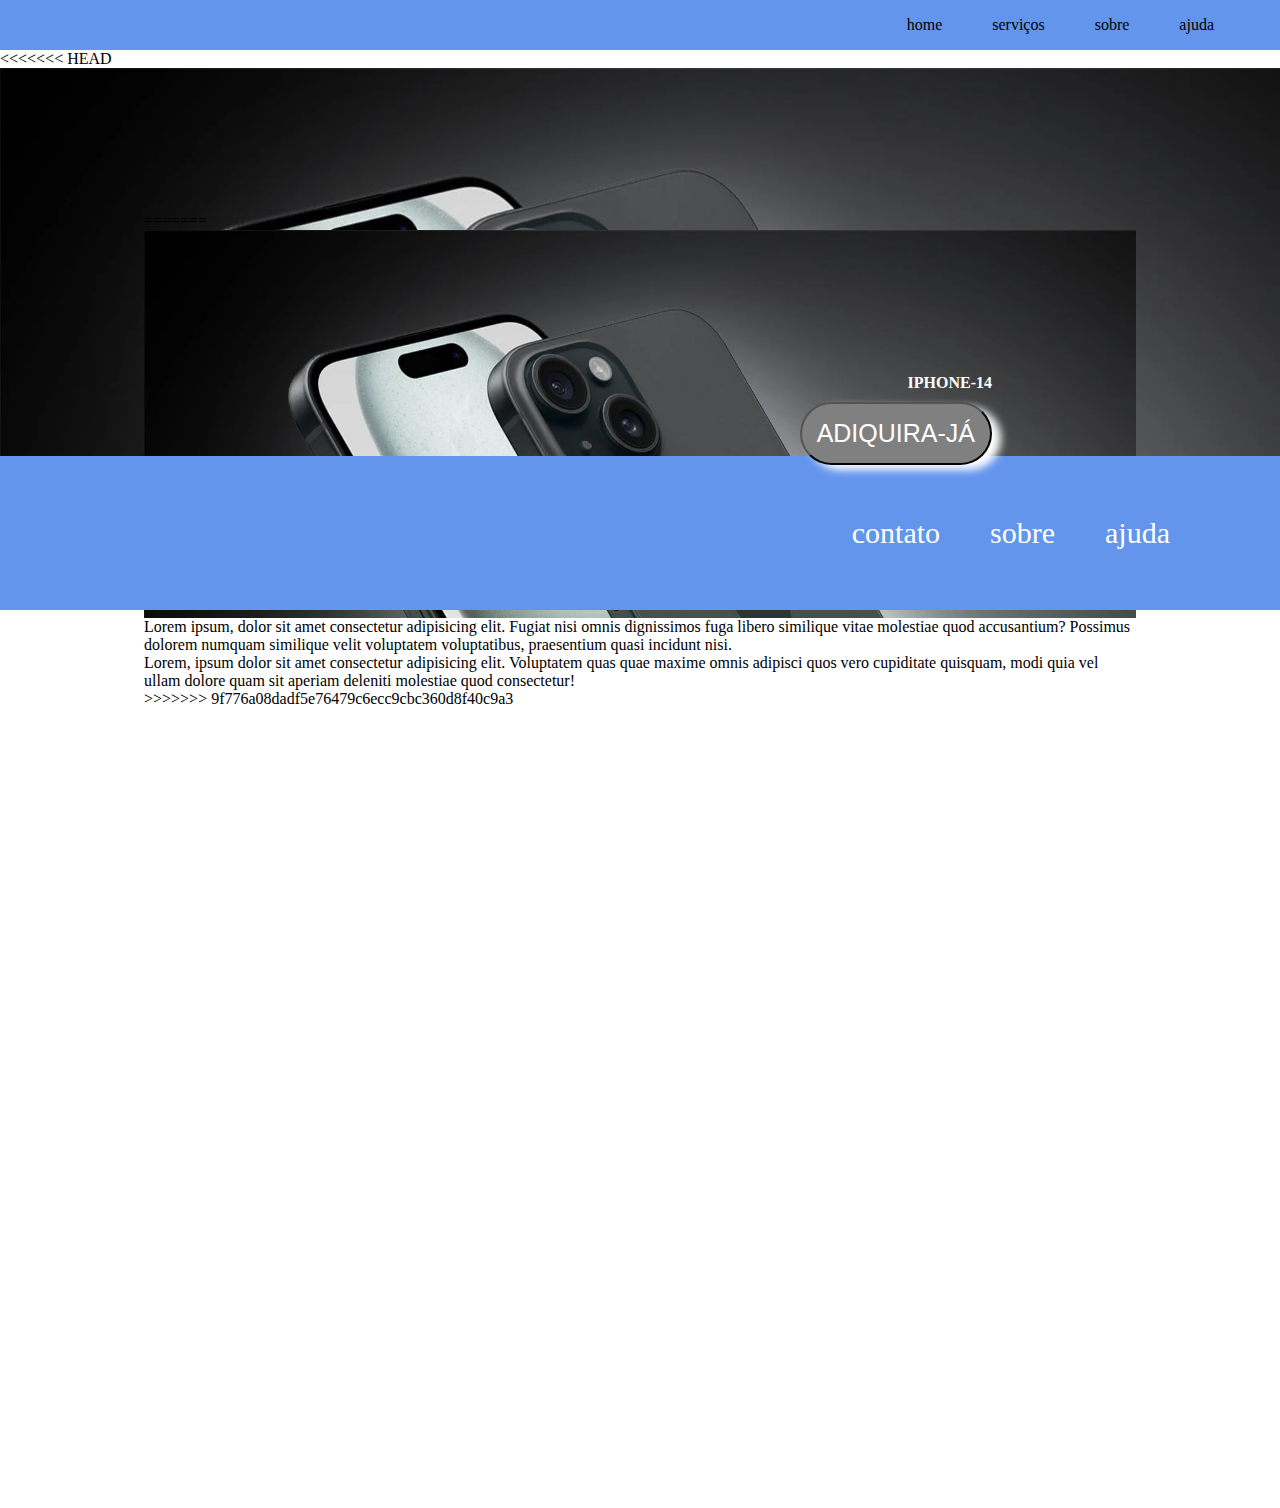
<file: pagina2.html>
<!DOCTYPE html>
<html lang="pt-br">
<head>
    <meta charset="UTF-8">
    <meta name="viewport" content="width=device-width, initial-scale=1.0">
    <title>Document</title>
    <link rel="stylesheet" href="pagina2.css">
</head>
<body>
   <header>
    <nav class="menus-header">
        <ul>
            <li><a href="index.html">home</a></li>
            <li><a href="">serviços</a></li>
            <li><a href="">sobre</a></li>
            <li><a href="">ajuda</a></li>
        </ul>
    </nav>
   </header>

<main>

<<<<<<< HEAD
    <section 
    id="section-img">
=======
    <section id="section-img">
        <h1>IPHONE-14</h1>

        <P class="section-paragrafo">VENHA FAZER PARTE DESSA NOVO,LANÇAMENTO.TECNOLIGIA VOCÊ SÓ ENCONTRA AQUI.</P>

        <div>
            <a class="btn" href=""><button>ADIQUIRA-JÁ</button></a>
        
        </div>

        </section>

    <section class="section-p">
        <div class="div-p">

            <p>Lorem ipsum, dolor sit amet consectetur adipisicing elit. Fugiat nisi omnis dignissimos fuga libero similique vitae molestiae quod accusantium? Possimus dolorem numquam similique velit voluptatem voluptatibus, praesentium quasi incidunt nisi.</p>
        </div>
            <div class="div-p">

                <p>Lorem, ipsum dolor sit amet consectetur adipisicing elit. Voluptatem quas quae maxime omnis adipisci quos vero cupiditate quisquam, modi quia vel ullam dolore quam sit aperiam deleniti molestiae quod consectetur!</p>
            </div>
>>>>>>> 9f776a08dadf5e76479c6ecc9cbc360d8f40c9a3
    </section>
    <section id="img2"></section>
</main>
<footer class="hodape">
    <nav>
        <ul>
            <li><a href="">contato</a></li>
            <li><a href="">sobre</a></li>
            <li><a href="">ajuda</a></li>
        </ul>
    </nav>
</footer>
</body>
</html>
</file>
<file: pagina2.css>
*{
    margin: 0;
    padding: 0;

}
header{
<<<<<<< HEAD
      padding: 9px;
    background-color:cornflowerblue ;
=======
    padding: 9px;
    background-color:cornflowerblue ;
    color: wheat;
>>>>>>> 9f776a08dadf5e76479c6ecc9cbc360d8f40c9a3
    position:sticky;
    top: 0;
    left: 0;
}
.menus-header ul{
   display: flex;
   padding: 40px;
   list-style: none;
   justify-content: end;
}
.menus-header li{
margin-right: 50px;
}
.menus-header a{
text-decoration: none;
font-size: 30px;
color: white;
}
h1{
    display: flex;
    justify-content: end;
    margin-left: 86px;
    font-size: 35px;
    color: white;
}

.section-paragrafo{
    display: flex;
    justify-content: end;
    margin-left: 860px;
    color: white;
    font-size: 15px;
}

.btn {
    display: flex;
    
}
.btn {
    justify-content:end;
    margin-top:10px;
    text-decoration: none;
}


.btn button{
    font-size: 25px;
    padding: 15px; 
    background-color: gray;
    color:white;
    font-size: 25px;
    border-radius: 90px;
  
    box-shadow: 9px 5px 9px;
    cursor: pointer; 
}
.btn button:hover{
    color: black;
    transition: 0.6s;
}

#section-img{
<<<<<<< HEAD

=======
    background-image: url(imagem/iphone.webp);
    padding: 20rem;
>>>>>>> 9f776a08dadf5e76479c6ecc9cbc360d8f40c9a3
    background-size: cover;
    height: 100px;
background-size: 70%;
background-repeat: no-repeat;
background-size: cover ;
}

<<<<<<< HEAD
}
=======
.section-p{
    padding: 5em;
    background-color: rgba(128, 128, 128, 0.459);
   
    font-family: Verdana, Geneva, Tahoma, sans-serif;
    display: flex;
}

.div-p{
    font-size: 1em;
    justify-content: space-between;
}

#img2{
    background-image: url();
    padding: 25em;
    background-repeat: no-repeat;
    background-size: cover;
}
.hodape{
    padding: 3em;
    background-color:cornflowerblue;
    font-size: 20px;
 
}
.hodape ul{
    display: flex;
    list-style: none;
    justify-content: end;
}

.hodape a{
    text-decoration: none;
    margin-right: 50px;
    color: white;
    font-size: 30px;
}

@media screen and (min-width:400px){
    header{
        padding: 0,09em;
        font-size: 0,7em;
    }
    .menus-header ul{
        padding: 1em;
 
    }
        .menus-header li{
            margin-right: 2.5;
            }
            .menus-header a{
            text-decoration: none;
            font-size: 1em;
            color: rgb(0, 0, 0);
            }


            h1{
                display: flex;
                justify-content: end;
                margin-left: 19em;
                font-size: 1em;
                color: white;
            }
            
            .section-paragrafo{
                display: flex;
                justify-content: end;
                margin-left: 20em;
                color: white;
                font-size: 0em;
            }
            
            .btn {
                display: flex;
                
            }
            .btn {
                justify-content:end;
                margin-top:10px;
                text-decoration: none;
            }
            
            
            .btn button{
                font-size: 5em;
                padding: 15px; 
                background-color: gray;
                color:white;
                font-size: 25px;
                border-radius: 90px;
              
                box-shadow: 9px 5px 9px;
                cursor: pointer; 
            }
            .btn button:hover{
                color: black;
                transition: 0.6s;
            }
            








            #section-img{
                background-image: url(imagem/iphone.webp);
                padding: 9rem;
                background-size: cover;
                height: 100px;
            background-size: 70%;
            background-repeat: no-repeat;
            background-size: cover ;
    }
    
>>>>>>> 9f776a08dadf5e76479c6ecc9cbc360d8f40c9a3
</file>
